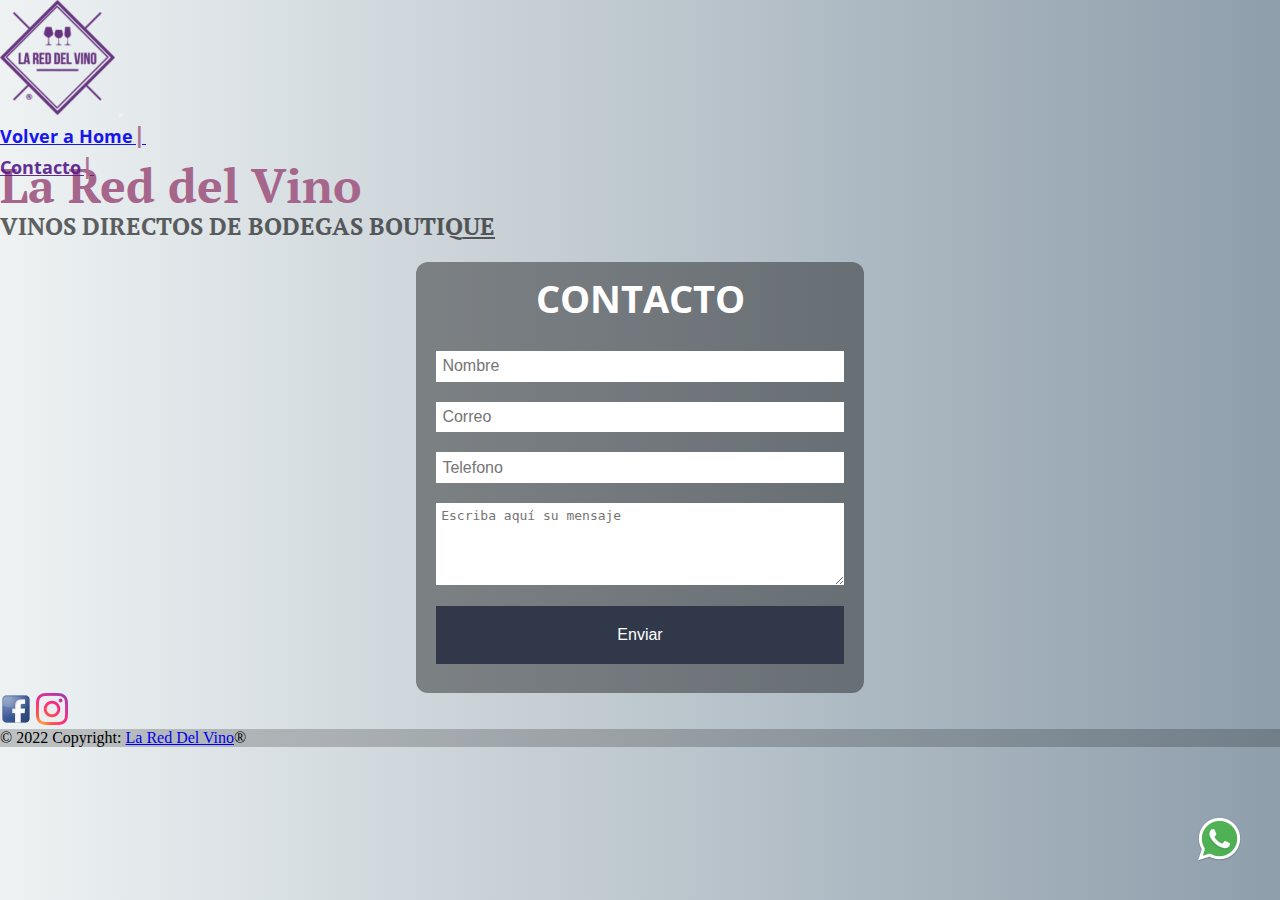
<file: contacto.html>
<!DOCTYPE html>
<!--Documento html 5-->
<html lang="es">
<!--Lenguaje español-->

<head>
    <!--Codificacion-->
    <meta charset="UTF-8">
    <!--Palabras clave-->
    <meta http-equiv="X-UA-Compatible" content="IE=edge">
    <meta name="viewport" content="width=device-width, initial-scale=1.0">
    <meta name="keywords" content="la red del vino, mendoza, boutique de vinos, vinos">
    <!--Boostrap-->
    <link href="https://cdn.jsdelivr.net/npm/bootstrap@5.1.3/dist/css/bootstrap.min.css" rel="stylesheet"
        integrity="sha384-1BmE4kWBq78iYhFldvKuhfTAU6auU8tT94WrHftjDbrCEXSU1oBoqyl2QvZ6jIW3" crossorigin="anonymous">
    <!--Link a CSS-->
    <link rel="stylesheet" href="style.css">
    <!--Titulo Pestaña-->
    <title>Contacto - La Red Del Vino</title>
</head>


<body>
        <!-- Header-->
        <header>
            <nav class="navbar navbar-expand-lg navbar-light bg-light">
                <div class="container-fluid contenedor-fluido2">
                    <a class="navbar-brand" href="index.html"><img src="./imagenes/imagenes/primer-logo.png"
                            alt="Logo-lared-delvino"></a>
                    <button class="navbar-toggler" type="button" data-bs-toggle="collapse" data-bs-target="#navbarNav"
                        aria-controls="navbarNav" aria-expanded="false" aria-label="Toggle navigation">
                        <span class="navbar-toggler-icon"></span>
                    </button>
                    <div class="collapse navbar-collapse row" id="navbarNav">
                        <ul class="navbar-nav col-12 justify-content-end barra-navegacion">
                            <li class="nav-item">
                                <a class="nav-link active" aria-current="page" href="index.html">Volver a Home</a>
                            </li>
                            <li class="nav-item">
                                <a class="nav-link active" aria-current="page" href="">Contacto</a>
                            </li>
                        </ul>
                        <div class="contenedor">
                            <div class="row">
                                <div class="col-12 contenedor-titulo">
                                    <h1 class="la-red">La Red del Vino</h1>
                                </div>
                                <div class="col-12 contenedor-subtitulo">
                                    <h2 class="titulo">VINOS DIRECTOS DE BODEGAS BOUTIQ<u>UE</u></h2>
                                </div>
                            </div>
                        </div>
                    </div>
                </div>
            </nav>
        </header>
        <!--Fin Header-->


        <section>
            <form action="">
                <h2 class="contacto">CONTACTO</h2>
                <input type="text" name="Nombre" placeholder="Nombre">
                <input type="text" name="Correo" placeholder="Correo">
                <input type="text" name="Telefono" placeholder="Telefono">
                <textarea name="mensaje" placeholder="Escriba aquí su mensaje"></textarea>
                <input type="button" value="Enviar" id="boton-contacto">
            </form>
        </section>



            <!--Boton Whatsapp-->
    <a href="https://api.whatsapp.com/send?phone=5491124500868" class="btn-wsp" target="_blank">
        <img src="./imagenes/iconos/Boton-wpp.png" alt="boton-wpp">
    </a>
    <!--Fin Boton Whatsapp-->





            <!--Footer-->
    <footer class="bg-dark text-center text-white">
        <!-- Grid container -->
        <div class="container p-1 pb-0">
            <!-- Section: Social media -->
            <section class="mb-1">
                <!-- Facebook -->
                <a class="btn btn-floating m-1" href="https://www.facebook.com/LaRedDelVinoBsAs" role="button"><i
                        class="fab fa-facebook-f">
                        <img src="./imagenes/iconos/iconoface.png" alt="icono-facebook"></i></a>
                <!-- Instagram -->
                <a class="btn btn-floating m-1" href="https://www.instagram.com/la.red.del.vino/" role="button"><i
                        class="fab fa-instagram">
                        <img src="./imagenes/iconos/iconoinsta.png" alt="icono-instagram"></i></a>
                <!-- Section: Social media -->
        </div>
        <!-- Grid container -->

        <!-- Copyright -->
        <div class="text-center p-3" style="background-color: rgba(0, 0, 0, 0.2);">
            © 2022 Copyright:
            <a class="text-white" href="index.html">La Red Del Vino</a>®
        </div>
        <!-- Copyright -->
    </footer>
    <!--Fin Footer-->
    




        <script src="https://cdn.jsdelivr.net/npm/bootstrap@5.1.3/dist/js/bootstrap.bundle.min.js"
        integrity="sha384-ka7Sk0Gln4gmtz2MlQnikT1wXgYsOg+OMhuP+IlRH9sENBO0LRn5q+8nbTov4+1p" crossorigin="anonymous">
    </script>
</body>
</html>
</file>
<file: style.css>
/* Fuentes */
@import url('https://fonts.googleapis.com/css2?family=PT+Serif:ital,wght@1,700&display=swap');
@import url('https://fonts.googleapis.com/css2?family=Open+Sans:wght@300&display=swap');
/* Fin fuentes */

/* Reset CSS */
* {
    margin: 0%;
    padding: 0%;
    box-sizing: border-box;
}


/* Variables */
:root {
    --fonts-titulos:'PT Serif', serif;
    --fonts-textos: 'Open Sans', sans-serif;
    --color-violeta: #a6668c;
    --color-gris:#9a8c98;
    --color-azul:#649DE8;
}
/* Fin Variables */

body {
    background: #8e9eab; 
    background: -webkit-linear-gradient(to right, #eef2f3, #8e9eab);  
    background: linear-gradient(to right, #eef2f3, #8e9eab);  
}

/* Header */
.contenedor-fluido {
    padding-bottom: 35%;
    background-image: url('./imagenes/imagenes//barril.jpg');
    background-size:cover;
    background-attachment: fixed;
}
.barra-navegacion {
    font-size: 1.1em;
    font-family: var(--fonts-textos);
    font-weight: bold;
    color: var(--color-gris);
    opacity: .9;
    text-decoration: none;
    list-style: none;
}
.barra-navegacion .nav-item .nav-link::after{
    content: '|';
    color: var(--color-violeta);
    font-size: 1.3em;
}
.barra-navegacion .nav-item .nav-link:hover {
    transition: 1.7s;
    transform: scale(1.1);
    text-shadow: 0 0 1em var(--color-violeta);
}
.contenedor .la-red {
    color: #a6668c;
    font-size: 3em;
    font-family: var(--fonts-titulos);
    margin-top: -2.2%;
}
.contenedor .titulo {
    color:black;
    opacity: 0.6;
    font-size: 1.5em;
    font-family: var(--fonts-titulos);
    margin-top: -.5%;
}

/* Fin Header */

/* Seccion Uno */
#sec-uno {
    margin-top: 4%;
    margin-bottom: 4%;
}
.titulo {
    color: var(--color-violeta);
}
/* Fin Seccion Uno */


/* Contacto */
form {
    width: 28em;
    margin: auto;
    background: rgba(0, 0, 0, 0.4);
    padding: 0.6em 1.25em;
    margin-top: 1.25em;
    border-radius: 0.75em;
    font-family: var(--fonts-titulos);
}
.contacto {
    color: #fff;
    text-align: center;
    margin:0;
    font-size: 2.4em;
    margin-bottom: .7em;
    font-family: var(--fonts-textos);
}
input , textarea {
    width: 100%;
    margin-bottom: 1.25em;
    padding: 0.4em;
    font-size: 1em;
    border: none;
}
textarea {
    min-height: 6.25em;
    max-height: 18.75em;
}
#boton-contacto {
    background: #31384a;
    color: #fff;
    padding: 1.25em;
}
/* Fin Contacto */


/* Seccion Dos */
#sec-dos {
    margin-bottom: 10%;
}
.titulo-dos {
    color:black;
    opacity: 0.6;
    font-size: 1.5em;
    font-family: var(--fonts-titulos);
}
/* Fin Seccion Dos */

/* Seccion Tres */
#sec-3 {
    margin-bottom: 5% ;
}
.lista-requisitos {
    list-style: none;
    
}
.lista-requisitos li::before{
    content:'*';
    color: var(--color-violeta);
    font-size: 1.3em;
}
/* Fin Seccion Tres */

/* Boton Whatsapp */
.btn-wsp {
    position: fixed;
    width: 55px;
    height: 55px;
    line-height: 55px;
    bottom: 30px;
    right: 30px;
    z-index: 100;
}
.btn-wsp:hover{
    transform:scale(1.1);
    transition: all .2s;
}
/* Fin Boton Whatsapp */

/*  Medias Queries */
@media only screen and (max-width: 480px) {
    .carrusel-imagenes {
        display: none;
    }
    .contenedor .contenedor-titulo {
        display: none;
    }
    .contenedor .contenedor-subtitulo {
        display: none;
    }
    .btn-wsp {
        display: none;
    }
    form{
        width: 100%;
    }
}
@media only screen and (max-width: 991px) {
    .barra-navegacion .nav-item a {
        justify-content: center;
        display: inline-block;
        background-color: whitesmoke;
        opacity: 0.8;
        margin-bottom: 1em;
    }
    .barra-navegacion .nav-item .nav-link::after{
        display: none;
    }
    .contenedor .titulo {
        display:inline;
        background-color: whitesmoke;
        opacity: 0.8;
    }
}
/* Fin Medias Queries */
</file>
